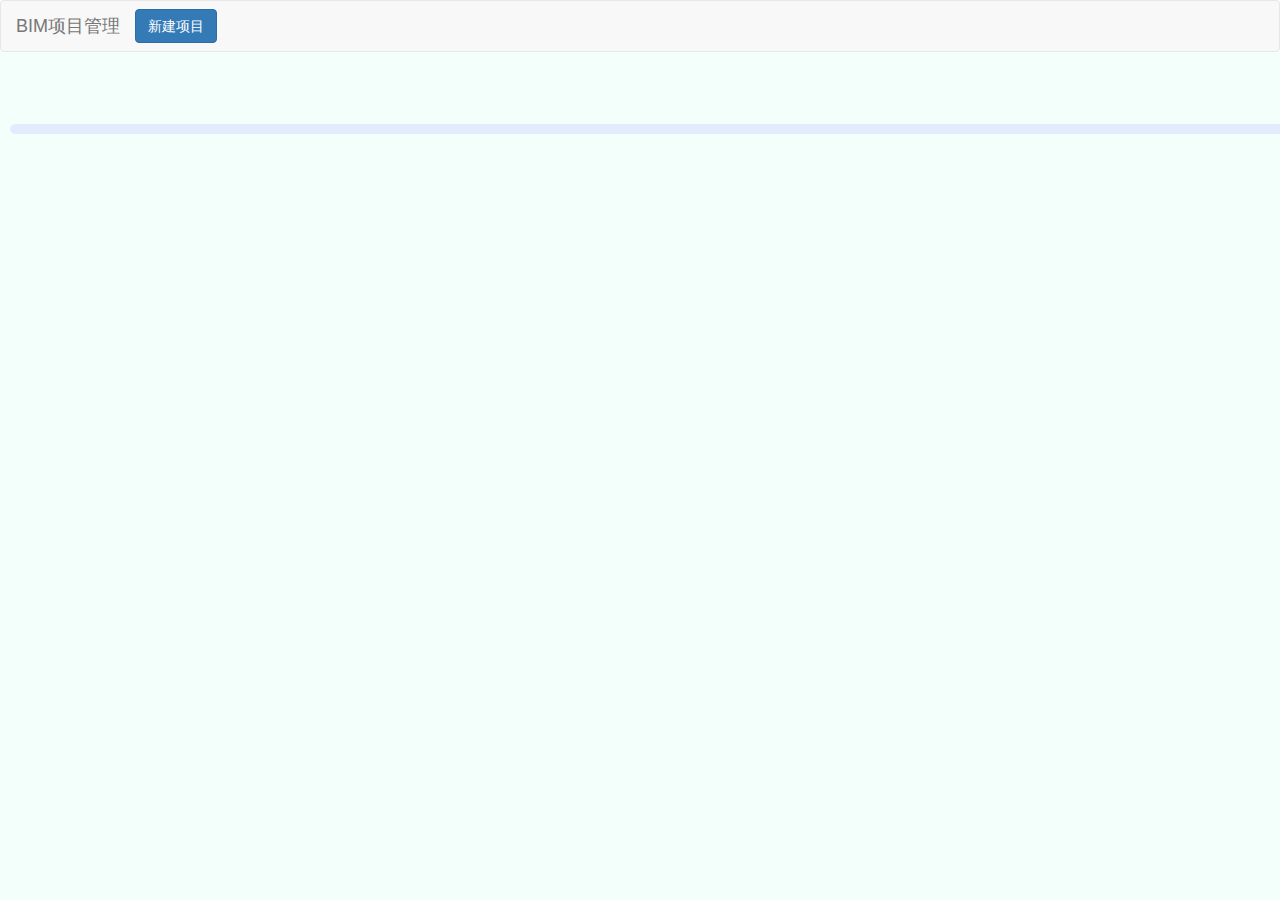
<file: bimv/index.html>
<!doctype html>
<html lang="en">

<head>
	<meta charset="utf-8">
	<title>BIMview</title>
	<link rel="icon" type="image/png" href="img/application_home.png" />
	<link href="./css/bootstrap.css" type="text/css" rel="stylesheet" />
	<script type="text/javascript" src="./viewer/lib/jquery.js"></script>
	<script src="./js/lib/bootstrap.js"></script>
	<script type="text/javascript" src="./js/lib/jquery.form.js"></script>
	<link href="./css/index.css" type="text/css" rel="stylesheet" />
	<link href="./css/font-awesome.css" type="text/css" rel="stylesheet" >
</head>

<body style="background-color:rgba(127, 255, 212, 0.101)">
	<div id="loading" style="display: none;">
		<img class="loading" src="./img/loading.gif">
	</div>
	<div class="main">
		<nav class="navbar navbar-default" role="navigation">
			<div class="container-fluid">
				<div class="navbar-header">
					<a class="navbar-brand btnBrand">BIM项目管理</a>
				</div>
				<div class="collapse navbar-collapse " style="top:4px">
					<div class="nav navbar-nav navbar-left">
						<button id="add" type="button" class="btn btn-primary">新建项目</button>
					</div>

					<div class="nav navbar-nav navbar-right">
						<a id="username"></a>
						<!--<button id="logout" type="button" class="btn loginButton btn-primary">登出</button>-->
					</div>
				</div>
			</div>
		</nav>
		<div class="maincontainer"></div>
		<div class="mainStatus statusWrapper">
			<div class="alert status">
				<div class="message"></div>
			</div>
		</div>
	</div>
	<div>
		<div id="projecttreeContainer" class="projectTreeWrapper">
			<div id="projectsWrapper">
				<div id="projects"></div>
			</div>
		</div>

		<div class="modal fade in" id="addNewProject" tabindex="-1" role="dialog" style="display: none;">
			<div class="modal-dialog" role="document">
				<div class="modal-content">
					<div class="modal-header">
						<a class="close" data-dismiss="modal">×</a>
						<h3>新增BIM项目</h3>
					</div>
					<div class="modal-body">
						<form id="newProjectForm" name="uploadform" action="" method="post"
							enctype="multipart/form-data" role="form">
							<div class="form-group">
								<label for="name">BIM工程名称：</label>
								<input class="form-control" type="text" id="bimName1" name="bimProjectName" required="required" />
							</div>
							<div class="form-group">
								<label for="name">IFC文件类型：</label>
								<select id="ifcSchema1" name="bimSchema">
									<option value="ifc2x3tc1">ifc2x3tc1</option>
									<option value="ifc4">ifc4</option>
								</select>
								<input type="file" id="ifcFile1" name="file" required="required" />
							</div>
							<div class="form-group">
								<label for="name">BIM工程描述：</label>
									<textarea id="description1" class="form-control" name="bimComment" rows="3">
							</textarea>
							</div>

						</form>
					</div>
					<div class="modal-footer">
						<button id="btn_add" type="button" class="btn btn-primary">确定</button>
					</div>
				</div>
			</div>
		</div>


		<div class="modal fade in" id="addSubProject" tabindex="-1" role="dialog" style="display: none;">
			<div class="modal-dialog" role="document">
				<div class="modal-content">
					<div class="modal-header">
						<a class="close" data-dismiss="modal">×</a>
						<h3>新增BIM子项目</h3>
					</div>
					<div class="modal-body">
						<form id="newSubProjectForm" name="uploadform" method="post" enctype="multipart/form-data"
							role="form">
							<div class="form-group">
								<label for="name">父工程项目名:</label>
								<input class="form-control" type="text" id="parentName" 
									readonly=“readonly”; />
							</div>
							<div class="form-group">
								<label for="name">父工程项目ID:</label>
								<input class="form-control" type="text" id="parentPoid" name="parentPoid"
									readonly=“readonly”; />
							</div>
							<div class="form-group">
								<label for="name">BIM工程名称：</label>
								<input class="form-control" type="text" id="bimName2" name="bimProjectName"
									required="required" />
							</div>
							<div class="form-group">
								<label for="name">IFC文件类型：</label>
								<select id="ifcSchema2" name="bimSchema">
									<option value="ifc2x3tc1">ifc2x3tc1</option>
									<option value="ifc4">ifc4</option>
								</select></div>
							<input type="file" id="ifcFile2" name="file" required="required" /></br>
							<div class="form-group">
								<label for="name">BIM工程描述：</label>
								<textarea id="description2" class="form-control" name="bimComment" rows="3">
							</textarea>
							</div>
						</form>
					</div>
					<div class="modal-footer">
						<button id="btn_addSub" type="button" class="btn btn-primary">确定</button>
					</div>
				</div>
			</div>
		</div>



		<div class="modal fade" id="uploadIFC" tabindex="-1" role="dialog" aria-labelledby="myModalLabel"
			aria-hidden="true">
			<div class="modal-dialog">
				<div class="modal-content">
					<div class="modal-header">
						<button type="button" class="close" data-dismiss="modal" aria-hidden="true">&times;</button>
						<h4 class="modal-title" id="myModalLabel">上传IFC文件</h4>
					</div>
					<div class="modal-body">
						<form id="uploadIFCForm" name="uploadform" method="post" enctype="multipart/form-data"
							role="form">
							<div class="form-group">
								<label for="name">工程项目ID:</label>
								<input class="form-control" type="text" id="poid3" name="poid" readonly=“readonly”; />
							</div>
							<div class="form-group">
								<label for="name">BIM工程名称：</label>
								<input class="form-control" type="text" id="bimName3" name="bimProjectName"
									required="required" readonly=“readonly”; />
							</div>
							<div class="form-group">
								<label for="name">IFC文件类型：</label>
								<select id="ifcSchema3" name="bimSchema">
									<option value="ifc2x3tc1">ifc2x3tc1</option>
									<option value="ifc4">ifc4</option>
								</select>
							</div>
							<div class="form-group">
								<input type="file" id="ifcFile3" name="file" required="required" />
							</div>
							<div class="form-group">
								<label for="name">BIM工程描述：</label>
								<textarea id="description3" class="form-control" name="bimComment" rows="3">
							</textarea>
							</div>
						</form>
					</div>

					<div class="modal-footer">
						<button type="button" class="btn btn-default" data-dismiss="modal">关闭</button>
						<button id="btn_addIFC" type="button" class="btn btn-primary">上传</button>
					</div>
				</div>
			</div>
		</div>


		<div class="modal fade" id="deleteProject" tabindex="-1" role="dialog" aria-labelledby="myModalLabel"
			aria-hidden="true">
			<div class="modal-dialog">
				<div class="modal-content">
					<div class="modal-header">
						<button type="button" class="close" data-dismiss="modal" aria-hidden="true">&times;</button>
						<h4 class="modal-title" id="myModalLabel">删除项目</h4>
					</div>
					<div class="modal-body">
						<label for="name">工程项目ID:</label>
						<input class="form-control" type="text" id="poid4" name="poid" readonly=“readonly”; /></br>
						<label for="name">BIM工程名称：</label>
						<input class="form-control" type="text" id="bimName4" name="bimProjectName" required="required"
							readonly=“readonly”; /></br>

						<label for="name">BIM工程描述：</label>
						<textarea id="description4" class="form-control" name="bimComment" rows="3"
							readonly=“readonly”;>
						</textarea>

					</div>
					<div class="modal-footer">
						<button type="button" class="btn btn-default" data-dismiss="modal">关闭</button>
						<button type="button" id="btn_delete" class="btn btn-primary">确定</button>
					</div>
				</div><!-- /.modal-content -->
			</div><!-- /.modal -->
		</div>

		<script type="module">
			import { Address } from "./js/address.js";
			import { BimServerClient } from "http://localhost:8080/apps/bimserverjavascriptapi/bimserverclient.js"
			import { ProjectTreeModel } from "./viewer/projecttreemodel.js"
			import { TreeView } from "./viewer/treeview.js"
			import { Credentials } from "./js/credentials.js"

			var apiBaseUrl = "http://localhost:8888";
			var getParam = function (key, strURL) {
				strURL = strURL || window.location.search;
				var param = new RegExp("(^|\\?|&)" + key + "=([^&]*)(\\s|&|$)", "i").test(strURL) ?
					decodeURIComponent(RegExp.$2.replace(/\+/g, " ")) : "";
				//console.log("param",param);
				if (param == "" || param == null) {
					return localStorage.getItem(key);
				} else {
					localStorage.setItem(key, param);
					return param;
				}
			};
			var accessToken = getParam("access_token", top.window.location.hash.substr(1));
			var token = getParam("bimtoken", top.window.location.hash);
			var username = getParam("username", top.window.location.hash);
			$("#username").text("Hello," + username);
			console.log("accessToken,user", accessToken, username);
			var api = new BimServerClient(Address.getApiAddress());
			api.init().then(() => {
				new Credentials(api).getCredentials().then(() => {
					loadProjects(api);
				});

			});

			var options = {
				target: '',     //把服务器返回的内容放入id为output1的元素中 
				beforeSubmit: beforeSubmit,   //提交前的回调函数 
				success: null,     //提交后的回调函数 
				error: error,
				//url: url,      //默认是form的action，如果声明，则会覆盖 
				type: 'post',   //默认是form的method，如果声明，则会覆盖 
				dataType: 'json',  //接受服务端返回的类型 
				clearForm: true,  //成功提交后，清除所有表单元素的值 
				resetForm: true,  //成功提交后，重置所有表单元素的值 
				//timeout: 3000    //限制请求的时间，当请求大于3秒后，跳出请求 
			}

			function beforeSubmit(responseText, statusText, xhr, $form) {
				$("#loading").show();
			}

			function error(result) {
				console.log(result);
				alert("服务器连接异常！");
				$("#loading").hide();
			}
			$("#logout").bind('click', function () {
				logout();
			});
			$("#add").bind('click', function () {
				$("#addNewProject").modal('show');
			});

			$("#btn_add").bind('click', function () {
				var success = function (result) {
					console.log(result);
					if (result.code == "411" || result.code == "fail") {
						alert("服务器连接异常！");
						$("#loading").hide();
					} else {
						if (result.code == 200) {

							alert("SUCCESS");
							location.reload([true]);
						}
					}
				}
				options.url = apiBaseUrl + "/myauth/project?access_token=" + accessToken;
				options.error = error;
				options.success = success;
				$("#newProjectForm").ajaxSubmit(options);


			});

			$("#btn_addSub").bind('click', function () {

				var success = function (result) {
					console.log(result);
					if (result.code == "411" || result.code == "fail") {
						alert("服务器连接异常！");
						$("#loading").hide();
					} else {
						if (result.code == 200) {
							alert("SUCCESS");
							location.reload([true]);
						}
					}
				}
				options.url = apiBaseUrl + "/myauth/project?access_token=" + accessToken;
				options.error = error;
				options.success = success;
				$("#newSubProjectForm").ajaxSubmit(options);

			});

			$("#btn_delete").bind('click', function () {

				$.ajax({
					type: "DELETE",
					// contentType: 'application/json',
					// dataType: 'json',
					url: apiBaseUrl + "/myauth/project/" + $("#poid4").val() + "?access_token=" + accessToken,//url
					success: function (result) {
						console.log(result);
						if (result.code == "411" || result.code == "fail") {
							alert("服务器连接异常！");
							$("#loading").hide();
						} else {
							if (result.code == 200) {
								alert("delte SUCCESS");
								location.reload([true]);
							}
						}
					},
					error: function (result) {

						console.log("result", result);
						alert("服务器连接异常！");
					}
				});

			});
			$("#btn_addIFC").bind('click', function () {
				$("#loading").show();
				// $("#newProjectForm").ajaxSubmit(
				// 	function (result) {
				// 		console.log(result);
				// 		if (result.code == "411" || result.code == "fail") {
				// 			alert("服务器连接异常！");
				// 		} else {
				// 			if (result.code == 200) {
				// 				alert("SUCCESS");
				// 			}
				// 		}
				// 	});
				var success = function (result) {
					console.log(result);
					if (result.code == "411" || result.code == "fail") {
						$("#loading").hide();
						alert("服务器连接异常！");

					} else {
						if (result.code == 200) {
							$("#loading").hide();
							alert("SUCCESS");

							location.reload([true]);
						}
					}
				}
				options.url = apiBaseUrl + "/myauth/ifc?access_token=" + accessToken;
				options.error = error;
				options.success = success;
				$("#uploadIFCForm").ajaxSubmit(options);

			});



			function getContextPath() {
				var curWwwPath = window.document.location.href;
				var pathName = window.document.location.pathname;
				var pos = curWwwPath.indexOf(pathName);
				var localhostPaht = curWwwPath.substring(0, pos);
				var projectName = pathName.substring(0, pathName.substr(1).indexOf("/") + 1);
				return (localhostPaht + projectName);
			};
			function loadProjects(api) {
				document.getElementById("projectsWrapper").style.display = "block";

				var treeView = new TreeView(document.getElementById("projects"));
				var projectTreeModel = new ProjectTreeModel(api, treeView);
				projectTreeModel.load((node) => {
					console.log("node", node.project);
					window.localStorage.setItem('myproject', JSON.stringify(node.project))
					if (node.project) {
						window.location.href = "http://localhost:8080/bimview/apps/minimal.html";
					}
					// $.ajax({
					// 	type: "POST",
					// 	contentType: 'application/json',
					// 	dataType: 'json',
					// 	url: apiBaseUrl + "/bim/project",//url
					// 	data: JSON.stringify(node.project),
					// 	success: function (result) {
					// 		console.log(result);
					// 		if (result.code == "411" || result.code == "fail") {
					// 			alert("服务器连接异常！");
					// 		} else {
					// 			if (result.code == 200) {
					// 				alert("SUCCESS");
					// 				window.location.href = apiBaseUrl + '/view/3dview';
					// 			}
					// 		}
					// 	},
					// 	error: function () {
					// 		console.log(error);
					// 		alert("异常！");
					// 	}
					// });
				}
				);

			}

			function logout() {
				$.ajax({
					type: "GET",
					url: apiBaseUrl + "/myauth/logout?access_token=" + accessToken,
					success: function (result) {
						console.log(result);
						if (result.code == "411" || result.code == "fail") {
							alert("操作失败");
						} else {
							if (result.code == 200) {
								window.localStorage.removeItem('token')
								window.location.href = getContextPath() + '/view/login';
							}

						}

					},
					error: function (error) {
						console.log(error);
						alert("异常！");
					}
				});
			}




		</script>


</body>

</html>
</file>
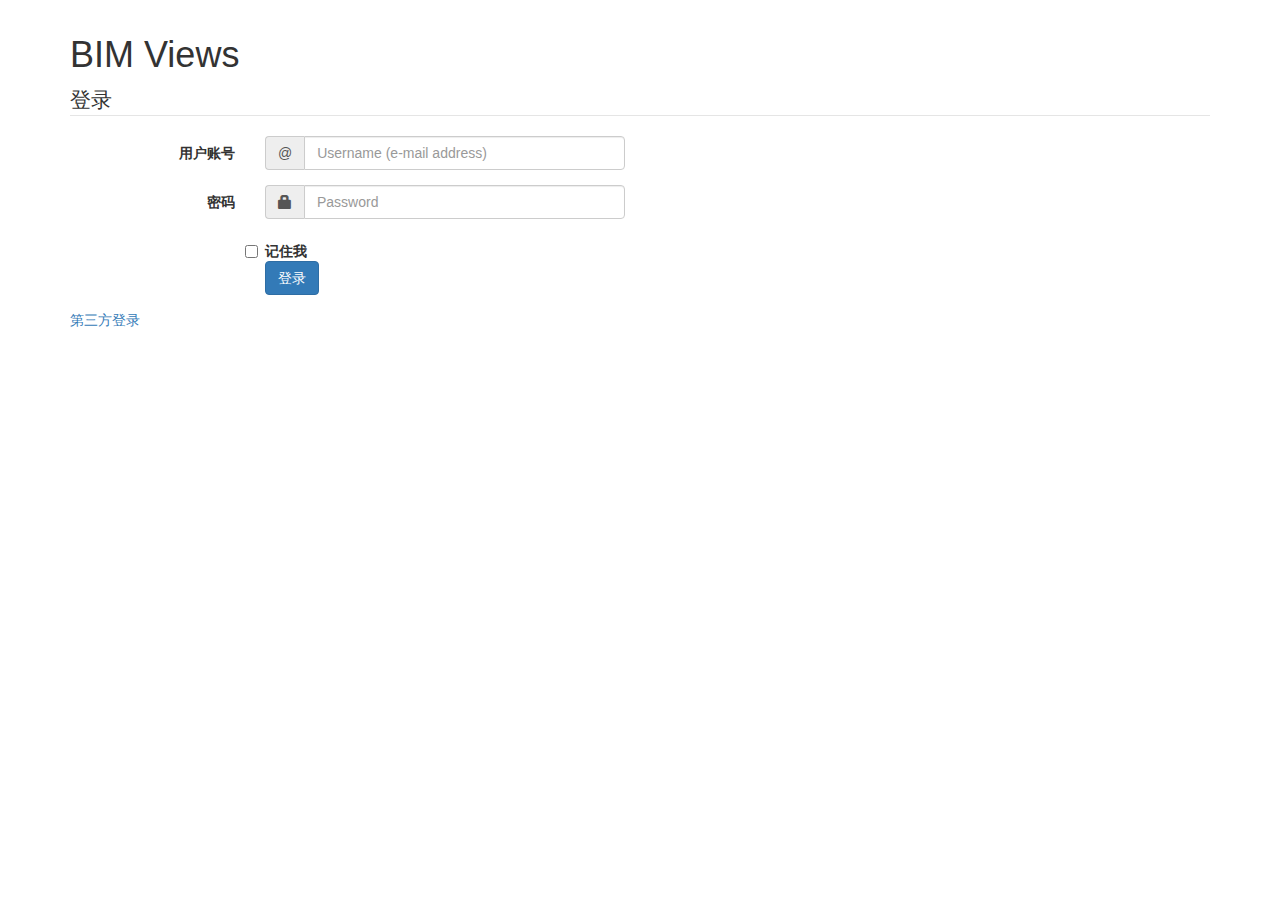
<file: bimv/apps/login.html>
<!doctype html>
<html lang="en">

<head>
	<meta charset="utf-8">
	<title>BIM Views</title>
	<link rel="icon" type="image/png" href="img/application_home.png" />
    <link href="../css/bootstrap.css" type="text/css" rel="stylesheet" />
    <script type="text/javascript" src="../viewer/lib/jquery.js"></script>
</head>

<body>
<div class="my-fluid-container" style="padding: 15px; padding-bottom: 0px; margin-left: auto; margin-right: auto;">
    <div class="row" style="margin-left: -15px; margin-right: -15px;">
        <div class="indexcontainer col-md-12" style="padding-left: 20px; padding-right: 20px;">
            <div class="login container">
                <div class="span7">
                    <div class="header">
                        <div class="header">
                            <h1>BIM Views</h1>
                        </div>
                    </div>
                    <div class="form">
                        <form class="loginForm form-horizontal" id="loginForm" action="">
                            <legend>登录</legend>
                            <div class="form-group serverDiv" style="display: none;">
                                <label class="col-lg-2 control-label">Server</label>
                                <div class="col-lg-4" style="padding-top: 5px">
                                    <span class="serverAddress">localhost:8080</span>
                                    <a class="otherServerLink one-pan-link-mark">Other server</a>
                                </div>
                            </div>
                            <div class="form-group">
                                <label class="col-lg-2 control-label" for="inputEmail">用户账号</label>
                                <div class="col-lg-4">
                                    <div class="input-group">
                                        <span class="input-group-addon">@</span>
                                        <input name="email" type="email" class="form-control username" id="inputEmail"
                                            placeholder="Username (e-mail address)" required="required">
                                    </div>
                                </div>
                            </div>
                            <div class="form-group">
                                <label class="col-lg-2 control-label" for="inputPassword">密码</label>
                                <div class="col-lg-4">
                                    <div class="input-group">
                                        <span class="input-group-addon"><i class="glyphicon glyphicon-lock"></i></span>
                                        <input name="password" type="password" class="form-control password" id="inputPassword"
                                            placeholder="Password" required="required">
                                    </div>
                                </div>
                            </div>
                            <div class="form-group">
                                <div class="col-lg-offset-2 col-lg-10">
                                    <label class="checkbox"> <input type="checkbox" class="rememberme" id="rememberMe">
                                        记住我
                                    </label>
                                    <button onclick="login()" type="button" class="btn loginButton btn-primary">登录</button>
                                </div>
                            </div>
                            
                        </form>
                        <a href="http://localhost:8888/oauth/authorize?client_id=client&response_type=token">第三方登录<a>
                    </div>
                </div>
            </div>
            <script>

            $.fn.serializeObject = function()  
            {  
               var o = {};  
               var a = this.serializeArray();  
               $.each(a, function() {  
                   if (o[this.name]) {  
                       if (!o[this.name].push) {  
                           o[this.name] = [o[this.name]];  
                       }  
                       o[this.name].push(this.value || '');  
                   } else {  
                       o[this.name] = this.value || '';  
                   }  
               });  
               return o;  

            };
            function getContextPath() {
            	    var curWwwPath=window.document.location.href;
            	    var pathName=window.document.location.pathname;
            	    var pos=curWwwPath.indexOf(pathName);
            	    var localhostPaht=curWwwPath.substring(0,pos);
            	    var projectName=pathName.substring(0,pathName.substr(1).indexOf("/")+1);
            	    return(localhostPaht+projectName);
            	};
            	
            function login() {
            $.ajax({
                type: "POST",
                url: getContextPath()+"/bim/login2" ,//url
                data: $('#loginForm').serializeArray(),
                success: function (result) {
                    console.log(result);
                    if(result.code=="411"||result.code=="fail"){
                        alert("服务器连接异常！");
                    }else{
                    
                    	if (result.code == 200) {
                        	alert("SUCCESS");
                    	}
                        window.location.href=getContextPath()+'/view/manager';
                    }
                    
                },
                error : function(error) {
                	console.log(error);
                    alert("异常！");
                }
            });
        }

        
            </script>
        </div>
    </div>
</div>
</body>
</html>
</file>
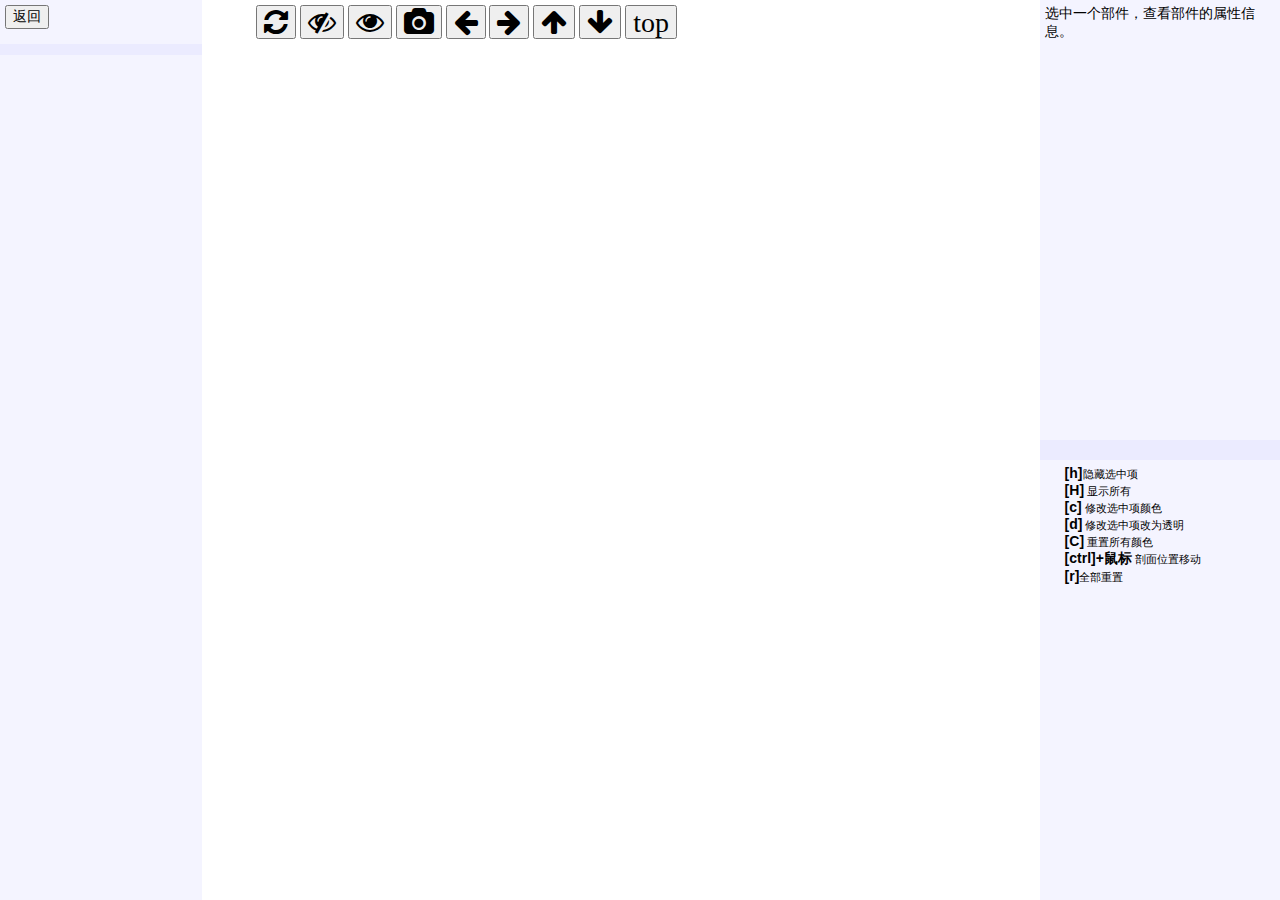
<file: bimv/apps/minimal.html>
<!doctype html>
<html lang="en" xmlns:th="http://www.thymeleaf.org">

<head>
	<meta charset="utf-8">
	<title>BIM模型查看</title>
	<link rel="icon" type="image/png" href="../img/application_home.png" />
	<link href="../css/apps.css" type="text/css" rel="stylesheet" />
	<link href="../css/apiref.css" type="text/css" rel="stylesheet" />
	<link href="../css/dev.css" type="text/css" rel="stylesheet" />
	<link href="../css/tree.css" type="text/css" rel="stylesheet" />
	<link href="../css/metadata.css" type="text/css" rel="stylesheet" />
	<link href="../css/3dview.css" type="text/css" rel="stylesheet"/>
	<link href="../css/font-awesome.css" type="text/css" rel="stylesheet" >
	<script type="text/javascript" src="../viewer/lib/jquery.js"></script>
	<script type="text/javascript" src="../viewer/lib/require.js"></script>
	<script type="text/javascript" src="../js/lib/underscore-min.js">
	</script>
</head>

<body>
	<div>
		<div id="projecttreeContainer" class="projectTreeWrapper" style="display: none;">
			<div id="projectsWrapper">
				<div id="projects"></div>
			</div>
			
		</div>
		
	</div>
		<div class="divfull">
		<div class="back"> 
			<button id="back">返回</button>
		</div>
		<div id="treeContainer" class="bimsurfer-static-tree">
		</div>
		<div id="canvasWrapper">
			<!-- <canvas id="glcanvas" class="full" ></canvas> -->
		</div>
		<div class="divfull">
			<div id="dataContainer" class="bimsurfer-metadata">选中一个部件，查看部件的属性信息。

			</div>
			<div id="overlay">
				<div id="inside">
					<span style="font-size:75%">
						<b>[h]</b>隐藏选中项<br>
						<b>[H]</b> 显示所有<br>
						<b>[c]</b> 修改选中项颜色 <br>
						<b>[d]</b> 修改选中项改为透明 <br>
						<b>[C]</b> 重置所有颜色<br>
						<b>[ctrl]+鼠标</b> 剖面位置移动<br>
						<b>[r]</b>全部重置<br>
					</span>
					<br>
				</div>
			</div>
			
		</div>
		<div id="progressbar" >
			<div id="progress"></div>
		</div>
		<div class="controllerBar">
			<button id="reset" class="btn btn-default" title="重置"><span class="fa fa-refresh fa-2x"></span></button>
			<button id="hide" class="btn btn-default" title="隐藏物体"><span class="fa fa-eye-slash fa-2x"></span></button>
			<button id="show" class="btn btn-default" title="显示所有物体"><span class="fa fa-eye fa-2x"></span></button>
			<button id="screenshot" class="btn btn-default" title="截图"><span class="fa fa-camera fa-2x"></span></button>
			<button id="camera-left" class="btn btn-default" title="左"><span class="fa fa-arrow-left fa-2x"></span></button>
			<button id="camera-right" class="btn btn-default"><span class="fa fa-arrow-right fa-2x"></span></button>
			<button id="camera-up" class="btn btn-default"><span class="fa fa-arrow-up fa-2x"></span></button>
			<button id="camera-down" class="btn btn-default"><span class="fa fa-arrow-down fa-2x"></span></button>
			<button id="camera-top" class="btn btn-default"><span class="fa fa-2x">top</span></button>

		</div>
	</div>
	
</body>


<script type="text/javascript">
	var projectName = 'BIMtest'; 
	var address = "http://localhost:8080"; 
	var bimtoken = localStorage.getItem("bimtoken");
	var myProject=JSON.parse(localStorage.getItem("myproject"));
	if(myProject){
		var lastRevisionId = myProject.lastRevisionId;
	}
	var metadata;
	console.log(myProject, lastRevisionId);
	
	
	
</script>
<script type="module" src="../js/minimal.js"></script>
<script type="text/javascript" src="../js/bimtree/js/require.js"></script>
<!-- <script type="module" src="http://localhost:8080/apps/bimserverjavascriptapi/bimserverclient.js"></script> -->
<script type="text/javascript" src="../js/bimtree/bimserver/bimserverclient.js"></script>
<script type="text/javascript" src="../js/bimtree/bimserver/model.js"></script>
<script type="text/javascript" src="../js/bimtree/bimserver/bimserverapiwebsocket.js"></script>
<script type="text/javascript" src="../js/bimtree/bimserver/bimserverapipromise.js"></script>
<script type="text/javascript" src="../js/bimtree/bimserver/geometry.js"></script>
<script type="text/javascript" src="../js/bimtree/bimserver/ifc2x3tc1.js"></script>
<script type="text/javascript" src="../js/bimtree/bimserver/ifc4.js"></script>
<script type="text/javascript" src="../js/bimtree/bimserver/translations_en.js"></script>

<!--用来保存图片-->
<script src="../js/lib/FileSaver.min.js"></script>
<script type="text/javascript" src="../js/bimtree/js/login.js"></script>
<script type="text/javascript" src="../js/bimtree/js/loadModel.js"></script>

</html>
</file>
<file: bimv/css/index.css>
* {
	font-family: -apple-system,BlinkMacSystemFont,Segoe UI,Helvetica,Arial,sans-serif,Apple Color Emoji,Segoe UI Emoji,Segoe UI Symbol;
}

.wrapper {
	display: grid;
	grid-template-columns: repeat(auto-fill, minmax(300px, 1fr));
}

.mode {
	margin: 20px;
}

.viewer {
	width: 320px;
	height: 240px;
}

.hidden {
	display: none
}

.mode {
	background: #DDDDDD;
	padding: 10px;
}

* {
	font-family: -apple-system,BlinkMacSystemFont,Segoe UI,Helvetica,Arial,sans-serif,Apple Color Emoji,Segoe UI Emoji,Segoe UI Symbol;
	font-size: 14px;
}

#projectsWrapper {
	height: 50vh;
}

#projects {
	border-radius: 5px;
	padding: 5px;
	margin: 10px;
	background: rgba(200, 200, 255, 0.34);
	width: 100%;
}

.arrow {
	/*float:left;
	 padding-top: 6px; */
	width: 16px;
	height: 16px;
	opacity: 0;
}

.arrow:hover {
	cursor: pointer;
}

.arrowclosed {
	/* width: 16px;
            height: 16px;
            border-left: 5px solid #0f0f0f;
            border-top: 5px solid transparent;
            border-bottom: 5px solid transparent; */
	background-image: url("../img/black_arrow.png"); 
	opacity: 1;
}

.arrowclosed:hover {
	background-image: url("../img/blue_arrow.png");
	opacity: 1;
}

.arrowopen {
	background-image: url("../img/black_arrow_down.png");
	opacity: 1;
}

.arrowopen:hover {
	background-image: url("../img/blue_arrow_down.png");
	opacity: 1;
}

.wrapper {
  display: grid;
  grid-template-columns: repeat(auto-fill, minmax(200px, 1fr));
}



#loading{position:fixed;top:0;left:0;width:100%;height:100%;background:rgba(0,0,0,0.3);z-index:15000;}

#loading img{position:absolute;top:50%;left:50%;width:66px;height:66px;margin-top:-15px;margin-left:-15px;}

.nodetype{
	color:#074b23;
	cursor: pointer;
	padding-left: 2px;
	top:6px;
}

.nodetype1{
	padding-left: 2px;
	top:6px;
}

.colorChange{
	
}
.colorChange:hover{
	background-color: rgba(99, 172, 221, 0.226); 
}

.mybtn{
	margin-left:4px;
	margin-top: 2px;
	padding: 4px 4px;
	font-size: 12px;
	float: none;
}
</file>
<file: bimv/css/apps.css>
html, body {
	margin: 0;
	padding: 0;
	height: 100%;
	font-size: medium;
}

#canvasWrapper, canvas.full {
	position: absolute;
	width: 100%;
	height: 100%;
}

#viewerOverlay {
	pointer-events: none;
}

#viewerOverlay circle {
	fill: white;
	stroke: black;
	fill-opacity: 0.4;
}

canvas {
	display: block;
}

#glcanvas {
}

#viewer {
	position: absolute;
	width: 100%;
	height: 100%;
}


#settings .link, #settings .link * {
	cursor: pointer;
}

#inside {
	margin: 20px;
}

a {
	cursor: pointer;
}

#progressbar {
	left: 15%;
	right: 18%;
	position: absolute;
	bottom: 0px;
	height: 15px;
	width: 80%;
	background-color: transparent;
	margin: 0;
	padding: 0;
	z-index: 20;
}

#progress {
	width: 0px;
	background-color: rgba(100,149,237,0.5);
	height: 100%;
}

#settings {
	z-index: 10;
	position: absolute;
	right: 0px;
	width: 400px;
	background: rgba(200, 200, 255, 0.2);
	padding: 10px;
}

#settings input {
	width: 100px;
}

.arrow {
	width: 16px;
	height: 16px;
}

.arrow:hover {
	cursor: pointer;
}

.arrowclosed {
	background-image: url("../img/black_arrow.png");
}

.arrowclosed:hover {
	background-image: url("../img/blue_arrow.png");
}

.arrowopen {
	background-image: url("../img/black_arrow_down.png");
}

.arrowopen:hover {
	background-image: url("../img/blue_arrow_down.png");
}

.wrapper {
  display: grid;
  grid-template-columns: repeat(auto-fill, minmax(200px, 1fr));
}

.serverstatus {
	width: 100px;
}

.serverstatus.up {
	background: green;
}

.serverstatus.down {
	background: red;
}

.credentials {
	position: fixed;
	left: 100px;
	top: 100px;
	width: 300px;
	height: 300px;
}

.credentials label {
	display: block;
}
</file>
<file: bimv/css/apiref.css>
textarea, pre {
    padding: 10px 0;
    border: none;
    border-top: solid 1px #ddd;
    width: 100%;
    display: block;
    overflow: hidden;
}

pre {
    background: white;
    overflow: hidden;
    white-space: pre-wrap;
    border-top: none;
}

#apirefContainerContainer {
    height: 100%;
}

#apirefContainer button {
    width: 100px;
}

#apirefContainer {
    overflow-x: hidden;
    overflow-y: scroll;
    padding: 20px;
    box-sizing: border-box;
    border-left: solid 1px #ddd;
    height:100%;
}

#apirefContainer h2, 
#apirefContainer h3 {
    padding: 0;
    margin: 0;
}

#apirefContainer h3 {
    padding-top: 10px;
}



.error {
    display: flex;
    justify-content: center;
    align-items: center;
}

.error span {
    display: inline-block;
    padding: 10px;
    border: solid 1px #ddd;
}
</file>
<file: bimv/css/dev.css>
* {
	font-family: -apple-system,BlinkMacSystemFont,Segoe UI,Helvetica,Arial,sans-serif,Apple Color Emoji,Segoe UI Emoji,Segoe UI Symbol;
	font-size: 14px;
}

#projectsWrapper {
	overflow-y: scroll;
	height: 50vh;
}

#projects {
	border-radius: 5px;
	padding: 5px;
	margin: 10px;
	background: rgba(200, 200, 255, 0.2);
	width: 100%;
}
</file>
<file: bimv/css/tree.css>
.bimsurfer-static-tree, .bimsurfer-static-tree * {
    user-select: none;
    -ms-user-select: none;
    -moz-user-select: none;
    -webkit-user-select: none;
    z-index: 1;
}

.bimsurfer-static-tree div.item {
    border-top: solid 1px #eee;
}

.bimsurfer-static-tree > div.item {
    border: none;
}

.bimsurfer-static-tree div.label {
    /* margin-left: -100px;
    padding-left: 100px; */
    width: 1000px;
    cursor: pointer;
}

.bimsurfer-static-tree div.children {
    padding-left: 10px;
}

.bimsurfer-static-tree div.selected {
    background: #6ae;
    color: white;
}

.bimsurfer-static-tree div.label:before {
  content: "\21b3  ";
}
</file>
<file: bimv/css/metadata.css>
.bimsurfer-metadata h3 {
    font-weight: bold;
    margin: 0;
    padding: 10px 0 0 0;
}

.bimsurfer-metadata h3:before {
    content: "\25b8  ";
}

.bimsurfer-metadata th,
.bimsurfer-metadata td {
    width: 50%;
    border-bottom: solid 1px #eee;
    text-align: left;
}
</file>
<file: bimv/css/3dview.css>
.controllerBar{
    left: 20%;
	right: 20%;
	position: absolute;
	top: 5px;
	height: 40px;
	width: 60%;
	background-color: transparent;
	margin: 0;
	padding: 0;
	z-index: 20;
}

canvas, .error {
    width: 65%;
    height: 100%;
}

#dataContainer {
    z-index: 10;
    position: absolute;
    right: 0px;
    width: 18%;
    height: 50%;
    background: rgba(200, 200, 255, 0.2);
    padding: 5px;
    overflow: auto;
}

#overlay h3 {
	font-size: small;
	color: dark-gray;
	margin-bottom: 0;
}

#overlay {
	z-index: 10;
    right:0px;
	bottom: 0px;
	position: absolute;
	background: rgba(200, 200, 255, 0.2);
	width: 18%;
	height: 50%;
	overflow: auto;
	padding: 5px;
}

#projecttreeContainer{
    z-index: 10;
    position: absolute;
    background: rgba(200, 200, 255, 0.2);
    width: 15%;
    height: 100%;
    overflow: auto;
  }

  .back{
    z-index: 11;
    position: absolute;
    top: 0px;
    left: 0px;
    width: 15%;
    height: 5%;
    background: rgba(200, 200, 255, 0.2);
    padding: 5px;
    top: 0px;
}

#treeContainer {
    z-index: 10;
    position: absolute;
    bottom: 0px;
    left: 0px;
    width: 15%;
    height: 94%;
    background: rgba(200, 200, 255, 0.2);
    padding: 5px;
    overflow-x: hidden;
    overflow-y: scroll;
}

.divfull{
    height: 100%;
}
</file>
